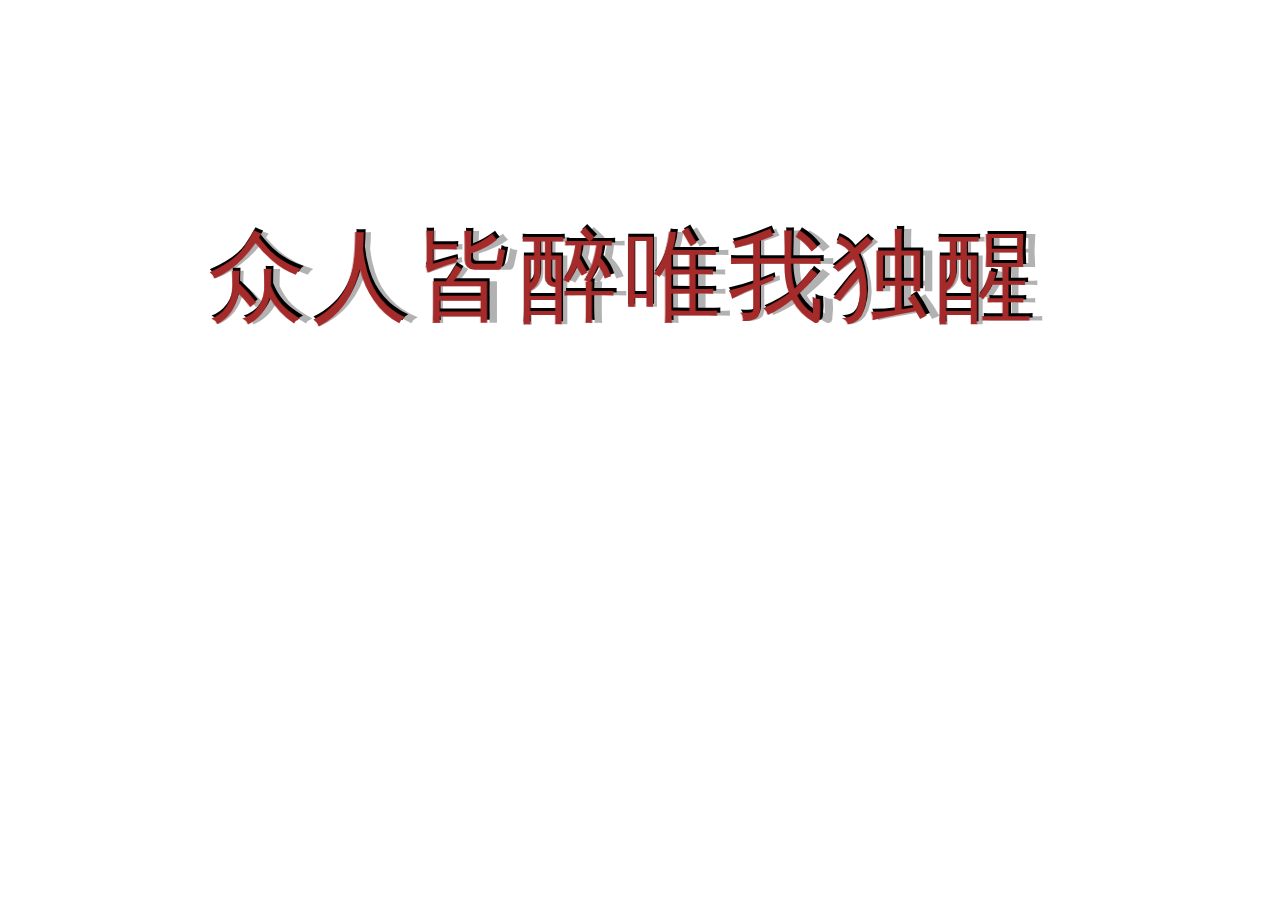
<file: fzzy.html>
<!DOCTYPE html>
<html lang="en">
<head>
	<meta charset="UTF-8">
	<title>翻转作业</title>
	<style>
	body{
		padding:200px;
		color:black;
	}
	span{
		font-size: 100px;
		font-family: "Ink Free";
		position: relative;
	}
	span:before,span:after{
		content:attr(data-q);
		position: absolute;
		left: 0;
		top: -8px;
		transform-origin: left center;
		transition:all 0.3s linear 0s;
	}
	span:before{
		color:brown;
		z-index: 3;
		transform:rotateY(15deg);
	}
	span:after{
		color:rgba(0,0,0,0.3);
		z-index:2;
		transform: rotateY(0deg) scale(1.1, 1);
	}
	span:hover:before{
		transform:rotateY(40deg) skew(0deg, 3deg);
	}
	span:hover:after{
		transform:rotateY(40deg) skew(0deg,20deg);
	}
	</style>
</head>
<body>
	<span data-q="众">众</span>
	<span data-q="人">人</span>
	<span data-q="皆">皆</span>
	<span data-q="醉">醉</span>
	<span data-q="唯">唯</span>
	<span data-q="我">我</span>
	<span data-q="独">独</span>
	<span data-q="醒">醒</span>
</body>
</html>
</file>
